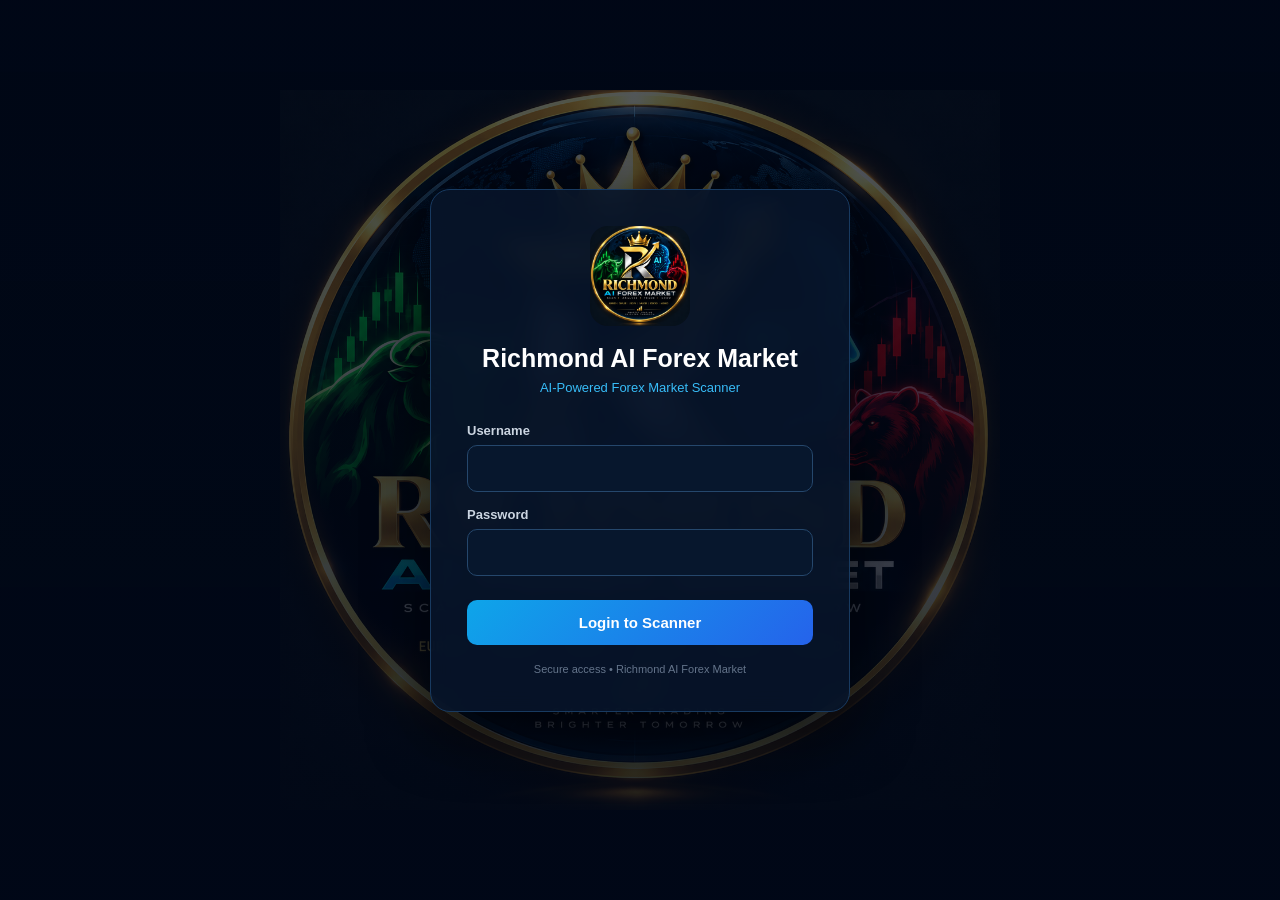
<file: login.html>
<!DOCTYPE html>
<html lang="en">
<head>
  <meta charset="UTF-8">
  <meta name="viewport" content="width=device-width, initial-scale=1.0">
  <title>Login | Richmond AI Forex Market</title>

  <style>
    * {
      box-sizing: border-box;
      margin: 0;
      padding: 0;
    }

    body {
      min-height: 100vh;
      display: flex;
      align-items: center;
      justify-content: center;
      font-family: Arial, sans-serif;
      background: #020817;
      color: #ffffff;
      overflow: hidden;
      position: relative;
    }

    body::before {
      content: "";
      position: fixed;
      inset: 0;
      background:
        linear-gradient(rgba(2, 8, 23, 0.60), rgba(2, 8, 23, 0.82)),
        url("./richmond-ai-logo.png") center / 720px auto no-repeat;
      opacity: 0.85;
      z-index: 0;
      pointer-events: none;
    }

    .login-card {
      position: relative;
      z-index: 1;
      width: min(420px, calc(100% - 32px));
      padding: 36px;
      border-radius: 20px;
      background: rgba(7, 20, 42, 0.90);
      border: 1px solid #183a60;
      box-shadow: 0 20px 60px rgba(0, 0, 0, 0.55);
      backdrop-filter: blur(12px);
    }

    .login-logo {
      width: 100px;
      height: 100px;
      display: block;
      margin: 0 auto 18px;
      object-fit: contain;
      border-radius: 18px;
    }

    h1 {
      text-align: center;
      font-size: 25px;
      margin-bottom: 7px;
    }

    .subtitle {
      text-align: center;
      color: #38bdf8;
      font-size: 13px;
      margin-bottom: 28px;
    }

    label {
      display: block;
      margin: 15px 0 7px;
      color: #cbd5e1;
      font-size: 13px;
      font-weight: 600;
    }

    input {
      width: 100%;
      padding: 14px 15px;
      border-radius: 10px;
      border: 1px solid #25476c;
      background: #07172d;
      color: #ffffff;
      font-size: 15px;
      outline: none;
    }

    input:focus {
      border-color: #22a7f0;
      box-shadow: 0 0 0 3px rgba(34, 167, 240, 0.12);
    }

    button {
      width: 100%;
      margin-top: 24px;
      padding: 14px;
      border: 0;
      border-radius: 10px;
      background: linear-gradient(135deg, #0ea5e9, #2563eb);
      color: #ffffff;
      font-size: 15px;
      font-weight: 700;
      cursor: pointer;
    }

    button:hover {
      filter: brightness(1.08);
    }

    .secure {
      margin-top: 18px;
      text-align: center;
      color: #64748b;
      font-size: 11px;
    }

    @media (max-width: 600px) {
      body::before {
        background-size: 430px auto;
      }

      .login-card {
        padding: 28px 22px;
      }
    }
  </style>
</head>

<body>

  <div class="login-card">
    <img
      src="./richmond-ai-logo.png"
      alt="Richmond AI Forex Market"
      class="login-logo"
    >

    <h1>Richmond AI Forex Market</h1>
    <div class="subtitle">AI-Powered Forex Market Scanner</div>

    <form id="loginForm">
      <label for="username">Username</label>
      <input
        id="username"
        name="username"
        type="text"
        autocomplete="username"
        required
      >

      <label for="password">Password</label>
      <input
        id="password"
        name="password"
        type="password"
        autocomplete="current-password"
        required
      >

      <button type="submit">Login to Scanner</button>
    </form>

    <div class="secure">Secure access • Richmond AI Forex Market</div>
  </div>
<script>
  const loginForm = document.getElementById("loginForm");

  loginForm.addEventListener("submit", async (event) => {
    event.preventDefault();

    const username = document.getElementById("username").value.trim();
    const password = document.getElementById("password").value;
    const button = loginForm.querySelector("button");

    button.disabled = true;
    button.textContent = "Logging in...";

    try {
      const response = await fetch("/api/login", {
        method: "POST",
        headers: {
          "Content-Type": "application/json"
        },
        body: JSON.stringify({
          username,
          password
        })
      });

      const data = await response.json();

      if (response.ok && data.success) {
        window.location.href = "./index.html";
        return;
      }

      alert(data.error || "Invalid username or password");
    } catch (error) {
      alert("Unable to connect to the login server.");
    } finally {
      button.disabled = false;
      button.textContent = "Login to Scanner";
    }
  });
</script>
  

</body>
</html>
</file>
